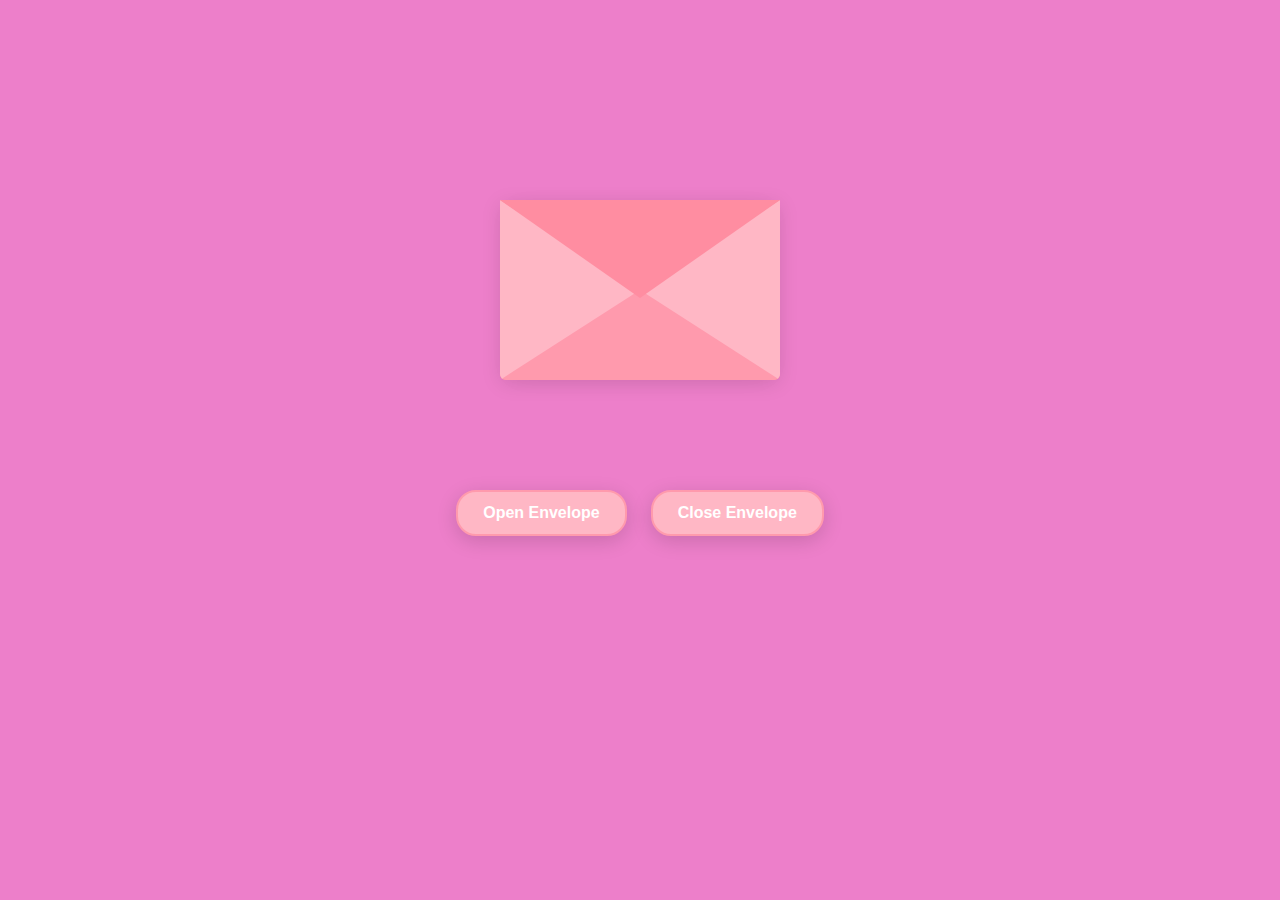
<file: pink_envelope.html>
<!DOCTYPE html>
<html>
  <head>
    <title>Pink Envelope</title>
    <link
      href="https://fonts.googleapis.com/css2?family=Handlee&display=swap"
      rel="stylesheet"
    />
    <style>
      :root {
        --color-env: #ffb7c5;
        --color-env2: #ff9aad;
        --color-flap: #ff8da1;
        --color-bg: #ed7fca;
        --color-heart: #ff85a2;
        --color-sparkle: #fff;
        --wax-red: #c04040;
      }

      #envelope {
        position: relative;
        width: 280px;
        height: 180px;
        border-bottom-left-radius: 6px;
        border-bottom-right-radius: 6px;
        margin: 0 auto;
        top: 150px;
        background-color: var(--color-flap);
        box-shadow: 0 4px 20px rgba(0, 0, 0, 0.1);
        cursor: pointer;
      }

      .front {
        position: absolute;
        width: 0;
        height: 0;
        z-index: 3;
      }

      .flap {
        border-left: 140px solid transparent;
        border-right: 140px solid transparent;
        border-bottom: 82px solid transparent;
        border-top: 98px solid var(--color-flap);
        transform-origin: top;
        pointer-events: none;
      }

      .pocket {
        border-left: 140px solid var(--color-env);
        border-right: 140px solid var(--color-env);
        border-bottom: 90px solid var(--color-env2);
        border-top: 90px solid transparent;
        border-bottom-left-radius: 6px;
        border-bottom-right-radius: 6px;
      }

      .letter {
        position: relative;
        background-color: #e0d9dd;
        width: 90%;
        margin: 0 auto;
        height: 90%;
        top: 5%;
        border-radius: 6px;
        box-shadow: 0 2px 26px rgba(0, 0, 0, 0.08);
        padding: 15px;
        box-sizing: border-box;
      }

      .letter:after {
        content: "";
        position: absolute;
        top: 0;
        bottom: 0;
        left: 0;
        right: 0;
        background-image: linear-gradient(
          180deg,
          rgba(255, 255, 255, 0) 25%,
          rgba(255, 231, 236, 0.7) 55%,
          rgba(255, 231, 236, 1) 100%
        );
      }

      .message {
        position: relative;
        z-index: 2;
        font-family: "Handlee", cursive;
        color: #d46a84;
        text-align: center;
        line-height: 1;
        padding-top: 0px;
      }

      .message p {
        margin: 10px 0;
        font-size: 1.5em;
        text-shadow: 0 2px 3px rgba(0, 0, 0, 0.1);
      }

      @keyframes float {
        0%,
        100% {
          transform: translateY(0);
        }
        50% {
          transform: translateY(-10px);
        }
      }

      .envlope-wrapper {
        height: 380px;
        margin-top: 50px;
        animation: float 3s ease-in-out infinite;
      }

      .open .flap {
        transform: rotateX(180deg);
        transition: transform 0.4s ease, z-index 0.6s;
        z-index: 1;
      }

      .close .flap {
        transform: rotateX(0deg);
        transition: transform 0.4s 0.6s ease, z-index 1s;
        z-index: 5;
      }

      .close .letter {
        transform: translateY(0px);
        transition: transform 0.4s ease, z-index 1s;
        z-index: 1;
      }

      .open .letter {
        transform: translateY(-110px) rotate(-2deg);
        transition: transform 0.4s 0.6s ease, z-index 0.6s;
        z-index: 2;
      }

      .letter-corner {
        position: absolute;
        width: 20px;
        height: 20px;
        border: 2px solid #ffd1dc;
        border-radius: 5px;
        z-index: 3;
      }
      .corner-tl {
        top: 10px;
        left: 10px;
        border-right: none;
        border-bottom: none;
      }
      .corner-br {
        bottom: 10px;
        right: 10px;
        border-left: none;
        border-top: none;
      }

      .hearts,
      .sparkles {
        position: absolute;
        top: 90px;
        left: 0;
        right: 0;
        z-index: 2;
      }

      .heart,
      .sparkle {
        position: absolute;
        bottom: 0;
        pointer-events: none;
      }

      .heart:before,
      .heart:after {
        content: "";
        position: absolute;
        left: 25px;
        top: 0;
        width: 25px;
        height: 40px;
        background: var(--color-heart);
        border-radius: 25px 25px 0 0;
        transform: rotate(-45deg);
        transform-origin: 0 100%;
      }

      .heart:after {
        left: 0;
        transform: rotate(45deg);
        transform-origin: 100% 100%;
      }

      .sparkle {
        width: 8px;
        height: 8px;
        background: var(--color-sparkle);
        border-radius: 50%;
        animation: sparkleTwinkle 1s infinite;
      }

      .close .heart,
      .close .sparkle {
        opacity: 0;
        animation: none;
      }

      .a1 {
        left: 20%;
        transform: scale(0.6);
        animation: slideUp 4s linear infinite,
          sideSway 2s ease-in-out infinite alternate;
      }
      .a2 {
        left: 55%;
        animation: slideUp 5s linear infinite,
          sideSway 4s ease-in-out infinite alternate;
      }
      .a3 {
        left: 10%;
        transform: scale(0.8);
        animation: slideUp 7s linear infinite,
          sideSway 2s ease-in-out infinite alternate;
      }

      .s1 {
        left: 30%;
        animation: sparkleUp 3s linear infinite;
      }
      .s2 {
        left: 60%;
        animation: sparkleUp 4s linear infinite;
      }
      .s3 {
        left: 45%;
        animation: sparkleUp 5s linear infinite;
      }

      @keyframes slideUp {
        0% {
          top: 0;
        }
        100% {
          top: -600px;
        }
      }

      @keyframes sideSway {
        0% {
          margin-left: 0;
        }
        50% {
          margin-left: 50px;
        }
        100% {
          margin-left: 0;
        }
      }

      @keyframes sparkleUp {
        0% {
          transform: translateY(0);
          opacity: 1;
        }
        100% {
          transform: translateY(-500px) rotate(360deg);
          opacity: 0;
        }
      }

      @keyframes sparkleTwinkle {
        0%,
        100% {
          transform: scale(1);
        }
        50% {
          transform: scale(1.5);
        }
      }

      body {
        background-color: var(--color-bg);
        margin: 0;
        min-height: 100vh;
        display: flex;
        flex-direction: column;
        align-items: center;
      }

      .reset {
        text-align: center;
        margin-top: 50px;
      }

      .reset button {
        font-weight: 600;
        transition: all 0.3s ease;
        background-color: var(--color-env);
        border: 2px solid var(--color-env2);
        border-radius: 20px;
        color: white;
        padding: 12px 25px;
        margin: 10px;
        font-size: 16px;
        cursor: pointer;
        box-shadow: 0 5px 20px rgba(0, 0, 0, 0.15);
        font-family: Arial, sans-serif;
      }

      .reset button:hover {
        background-color: var(--color-env2);
        transform: translateY(-3px) scale(1.05);
        box-shadow: 0 7px 25px rgba(0, 0, 0, 0.2);
      }
    </style>
  </head>
  <body>
    <div class="envlope-wrapper">
      <div id="envelope" class="close">
        <div class="wax-seal"></div>
        <div class="front flap"></div>
        <div class="front pocket"></div>
        <div class="letter">
          <div class="letter-corner corner-tl"></div>
          <div class="letter-corner corner-br"></div>
          <div class="message">
            <p>I love you,</p>
            <p>with deepest devotion</p>
            <p>can i get your cute picture?</p>
          </div>
        </div>
        <div class="hearts">
          <div class="heart a1"></div>
          <div class="heart a2"></div>
          <div class="heart a3"></div>
        </div>
        <div class="sparkles">
          <div class="sparkle s1"></div>
          <div class="sparkle s2"></div>
          <div class="sparkle s3"></div>
        </div>
      </div>
    </div>
    <div class="reset">
      <button id="open">Open Envelope</button>
      <button id="reset">Close Envelope</button>
    </div>

    <script src="https://code.jquery.com/jquery-3.6.0.min.js"></script>
    <script>
      $(document).ready(function () {
        const envelope = $("#envelope");
        const btnOpen = $("#open");
        const btnReset = $("#reset");

        envelope.on("click", open);
        btnOpen.on("click", open);
        btnReset.on("click", close);

        function open() {
          envelope.removeClass("close").addClass("open");
        }

        function close() {
          envelope.removeClass("open").addClass("close");
        }
      });
    </script>
  </body>
</html>
</file>
